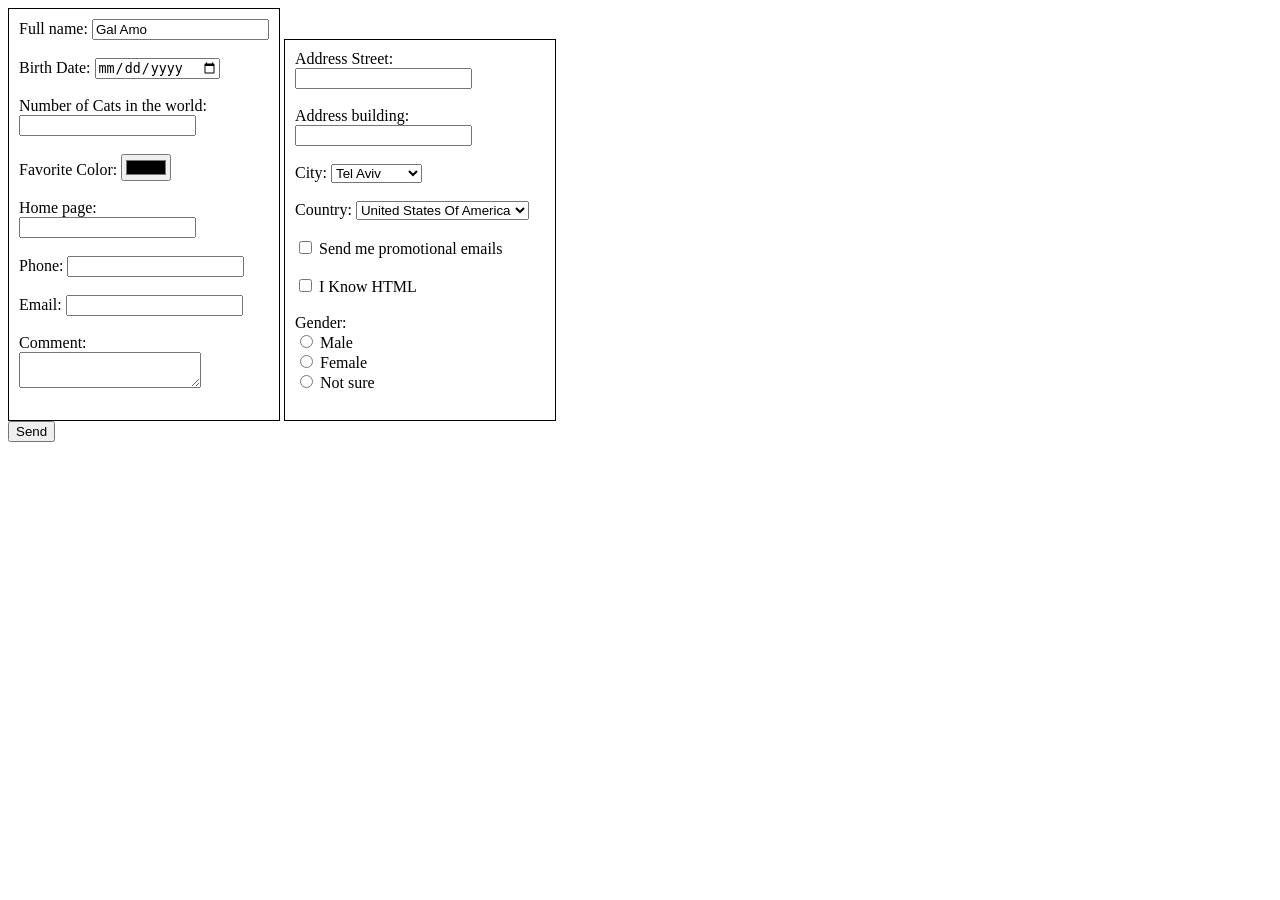
<file: html_3/index.html>
<!DOCTYPE html>
<html lang="en">

<head>
    <meta charset="UTF-8">
    <meta name="viewport" content="width=device-width, initial-scale=1.0">
    <title>Details Form</title>
</head>
<style>
    .inlin-block-form {
        width: 250px;
        display: inline-block;
        border: 1px solid black;
        padding: 10px
    }

    .center-main-form {
        margin-left: auto;
        margin-right: auto;
        width: 100%;
    }
</style>

<body>
    <!-- ?KEY1=VALUE1&KEY2=VALUE2&.... -->

    <div class="center-main-form">
        <form method="get" action="server.html" novalidate>

            <div class="inlin-block-form">
                <label>Full name: </label>
                <input type="text" value="Gal Amo" name="fullName" id="fullNameBox">
                <br><br>

                <label>Birth Date:</label>
                <input type="date">
                <br><br>

                <label>Number of Cats in the world: </label>
                <input type="number" name="numOfCats">
                <br><br>

                <label>Favorite Color: </label>
                <input type="color" name="favoriteColor">
                <br><br>

                <label>Home page: </label>
                <input type="url" name="homePage">
                <br><br>

                <label>Phone: </label>
                <input type="tel" name="phone">
                <br><br>

                <label>Email: </label>
                <input type="email" name="email">
                <br><br>
                <label>Comment: </label>
                <textarea name="writeUsAComment"></textarea>
                <br><br>
            </div>
            <div class="inlin-block-form">


                <label>Address Street: </label>
                <input type="text" />
                <br><br>

                <label>Address building: </label>
                <input type="number" />
                <br><br>

                <label>City:</label>
                <select name="city">
                    <option value="1">Tel Aviv</option>
                    <option value="2">Jerusalem</option>
                    <option value="3">Haifa</option>
                    <option value="4">Ramat-Gan</option>
                </select>
                <br><br>

                <label>Country:</label>
                <select name="c">
                    <option>United States Of America</option>
                    <option>Israel</option>
                    <option>Ukraine</option>
                </select>
                <br><br>

                <input type="checkbox" name="sendPromo" id="sendPromoBox">
                <label for="sendPromoBox">Send me promotional emails</label>
                <br><br>

                <label>
                    <input type="checkbox" name="knowHtml">
                    I Know HTML
                </label>

                <br><br>

                <label>Gender:</label>
                <br>

                <input type="radio" name="gender" value="male" id="maleBox">
                <label for="maleBox">Male</label>
                <br>
                <input type="radio" name="gender" value="female" id="femaleBox">
                <label for="femaleBox">Female</label>
                <br>
                <input type="radio" name="gender" value="not sure" id="notSure">
                <label for="notSure">Not sure</label>
                <br><br>
            </div>
            <div>
                <button>Send</button>
            </div>

        </form>
    </div>

</body>

</html>
</file>
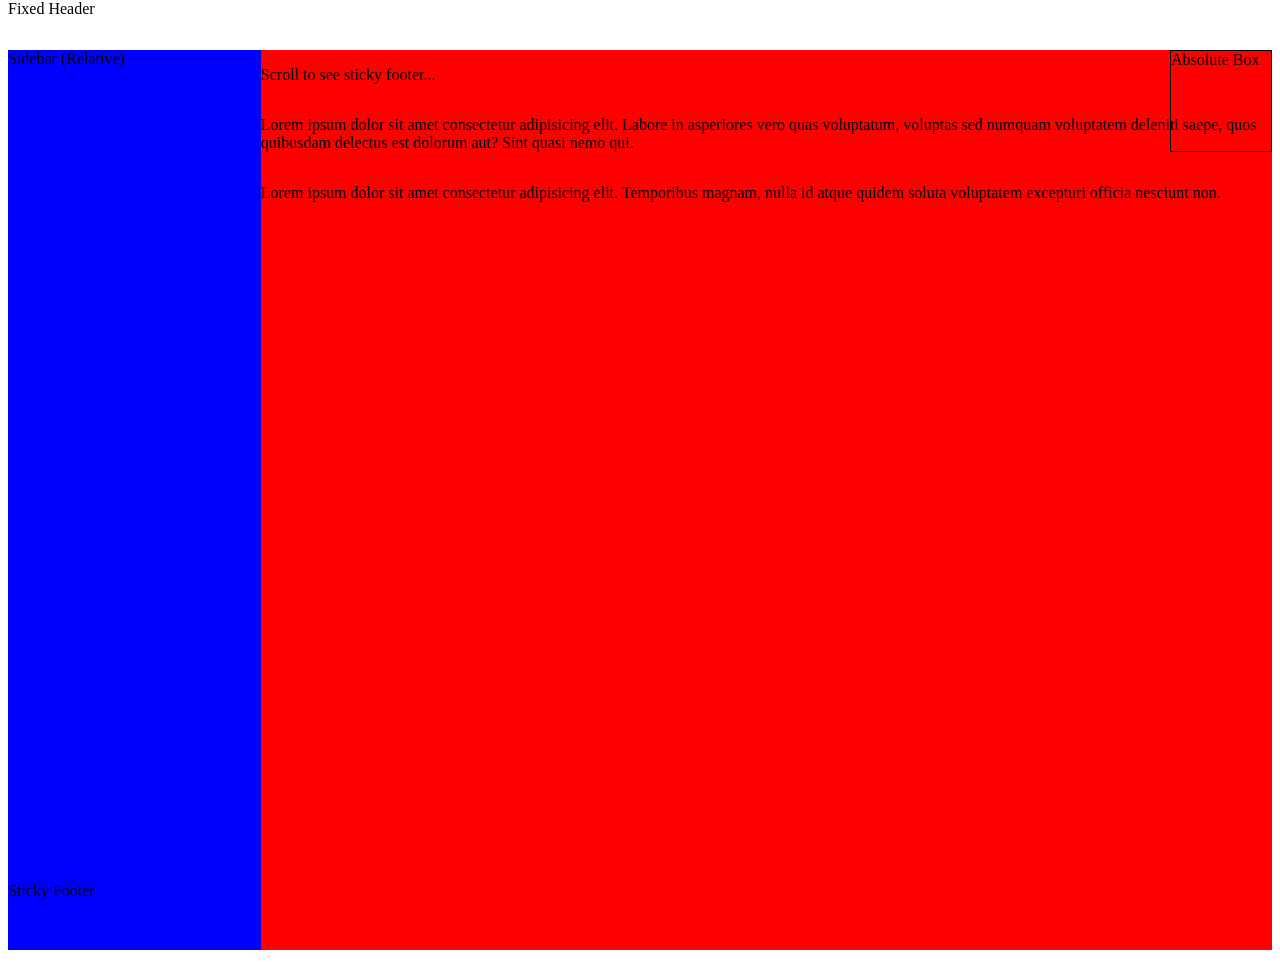
<file: position_ex/index.html>
<!DOCTYPE html>
<html lang="en">
<head>
    <meta charset="UTF-8">
    <meta name="viewport" content="width=device-width, initial-scale=1.0">
    <title>Document</title>
    <link rel="stylesheet" href="./styles.css">
</head>
<body>
    <header>Fixed Header</header>
  <div class="container">
    <aside class="sidebar">Sidebar (Relative)</aside>
    <main class="main-content">
      <div class="absolute-box">Absolute Box</div>
      <p>Scroll to see sticky footer...</p>
      <p>Lorem ipsum dolor sit amet consectetur adipisicing elit. Labore in asperiores vero quas voluptatum, voluptas sed numquam voluptatem deleniti saepe, quos quibusdam delectus est dolorum aut? Sint quasi nemo qui.</p>
      <p>Lorem ipsum dolor sit amet consectetur adipisicing elit. Temporibus magnam, nulla id atque quidem soluta voluptatem excepturi officia nesciunt non.</p>
    </main>
  </div>
  <footer>Sticky Footer</footer>
</body>
</html>
</file>
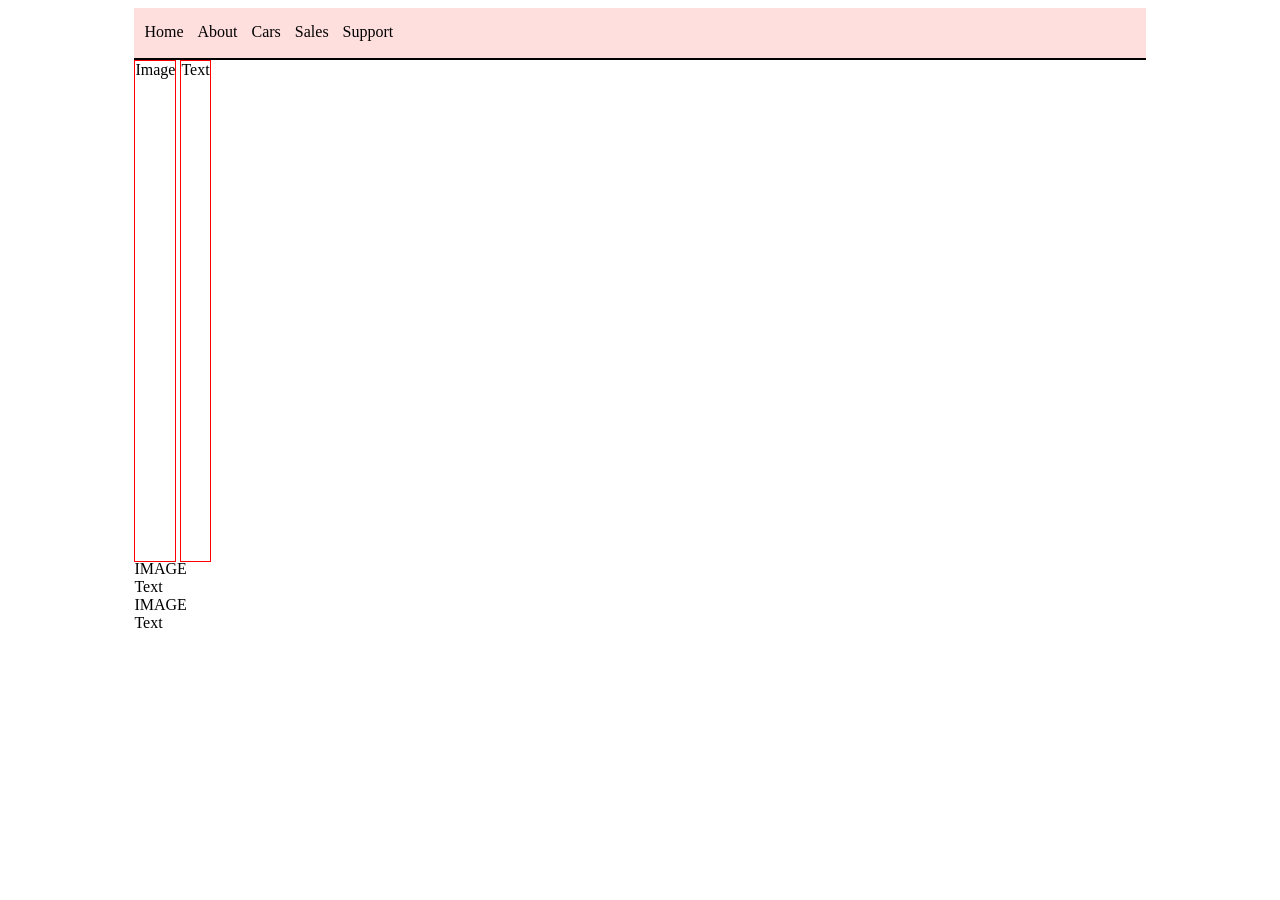
<file: rent_a_car_site/1/index.html>
<!DOCTYPE html>
<html lang="en">

<head>
    <meta charset="UTF-8">
    <meta name="viewport" content="width=device-width, initial-scale=1.0">
    <title>Document</title>
    <style>
        #main-page {
            margin-left: 10%;
            margin-right: 10%;
        }

        header {
            height: 50px;
            border-bottom: 2px solid black;
            background: rgb(255, 222, 222);
            /* overflow: auto; */
        }

        #header-links {
            display: inline-block;
            height: 100%;
            margin-top: 15px;
        }

        /* #header-links>div {
            display: inline-block;
            height: 100%;
            margin-left: 10px;
        } */

        .link {
            display: inline-block;
            height: 100%;
            margin-left: 10px;
        }

        #main-content {
            height: 500px;
        }

        #main-content>div {
            display: inline-block;
            height: 100%;
            border: 1px solid red
        }

        #main-content>.main-content-section {
            display: inline-block;
            height: 100%;
            border: 1px solid red
        }
    </style>
</head>

<body>
    <div id="main-page">
        <header>
            <div id="header-links">
                <div class="link">Home </div>
                <div class="link">About </div>
                <div class="link">Cars </div>
                <div class="link">Sales </div>
                <div class="link">Support </div>
            </div>
        </header>
        <div id="content">
            <div id="main-content">
                <div class="main-content-section">
                    Image
                </div>
                <div class="main-content-section">
                    Text
                </div>
            </div>
            <div id="secondary-content">
                <div>
                    IMAGE
                </div>
                <div>
                    Text
                </div>
            </div>
            <div id="commercial-content">
                <div>
                    IMAGE
                </div>
                <div>
                    Text
                </div>
            </div>
        </div>
    </div>
</body>

</html>
</file>
<file: position_ex/styles.css>
header {
    position: fixed;
    top: 0;
}

.container {
    display: flex;
    flex-direction: row;
    margin-top: 50px;
    height: 100vh;
}

.sidebar {
    position: relative;
    background-color: blue;
    width: 20%;
    display: flex;
}

.main-content {
    position: relative;
    background-color: red;
    display: flex;
    flex-direction: column;
    width: 80%;
}

.absolute-box {
    position: absolute;
    top: 0;
    right: 0;
    border: 1px solid black;
    height: 100px;
    width: 100px;

}

footer {
    position: sticky;
    bottom: 0;
}
</file>
